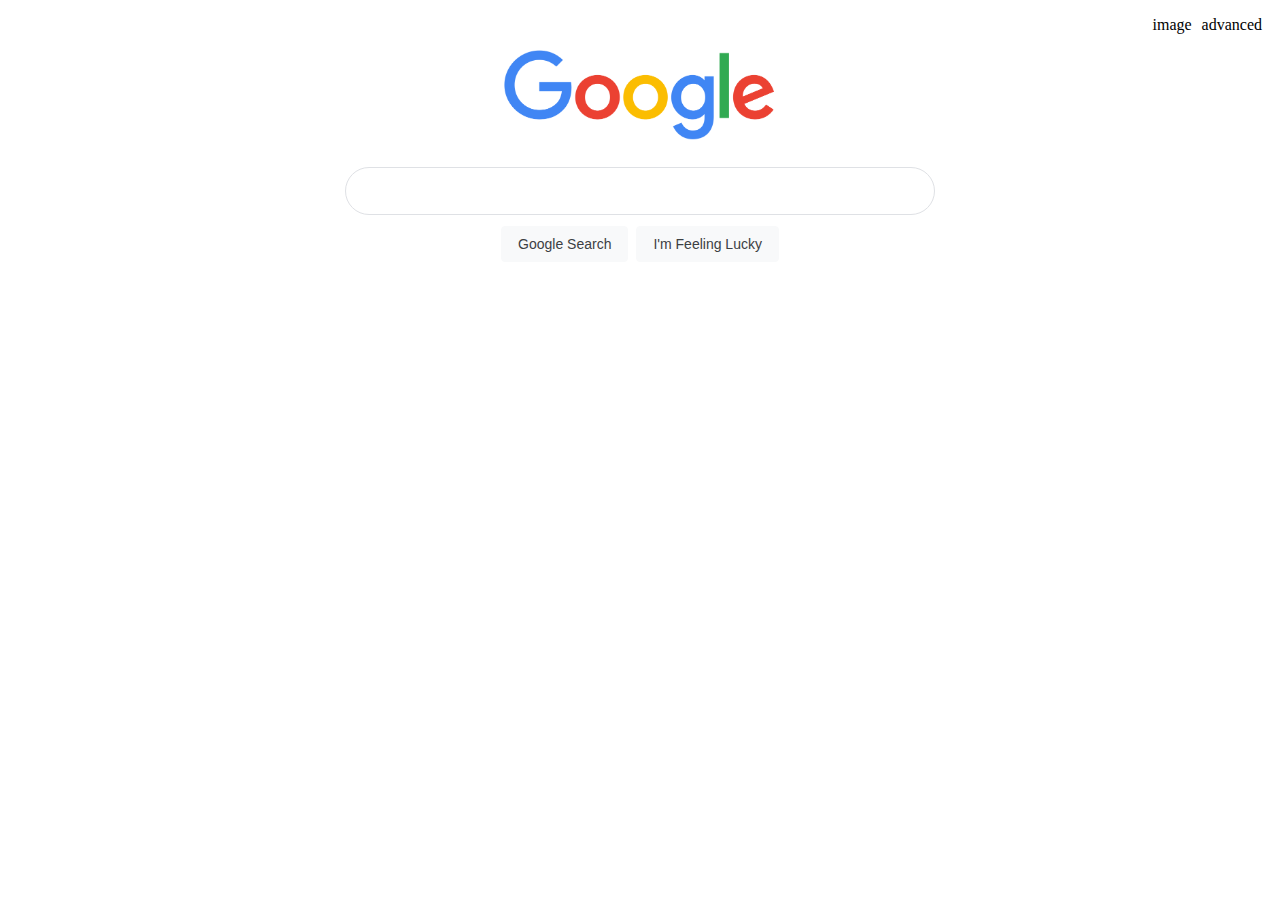
<file: index.html>
<!DOCTYPE html>
<html lang="en">
    <head>
        <title>Search</title>
        <link rel ="stylesheet" href="./style.css">
    </head>
    <body>
        <div>
            <ul class="navigation-bar">
                <li class="navigation-item-bar"><a href="./image.html">image</a></li>
                <li class="navigation-item-bar"><a href="./advanced.html">advanced</a></li>
            </ul>
        </div>
        <div class="pictur-center">
            <img src="./images/Google_2015_logo.svg.png" alt="google image" height="92">
        </div>
        
        <form action="https://www.google.com/search">
            <input type="text" name="q" class="round">
            <div class="pictur-center">
                  <input type="submit" value="Google Search" class="btn">
                  <input type="submit" name="btnI" value="I'm Feeling Lucky" class="btn">
            </div>
      
        </form>
    </body>
</html>
</file>
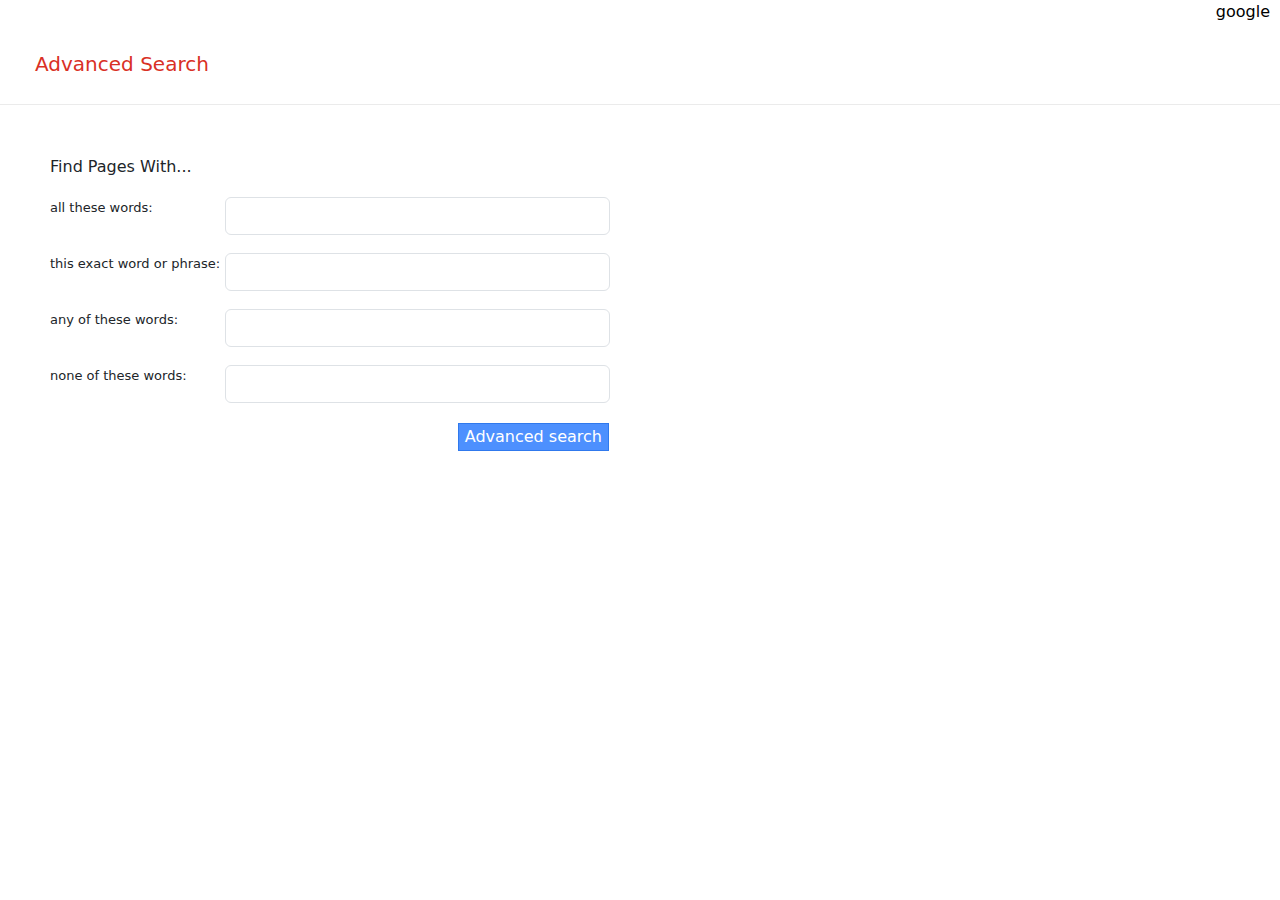
<file: advanced.html>
<!DOCTYPE html>
<html lang="en">
    <head>
        <title>Search</title>
        <link rel ="stylesheet" href="./style.css">
        <link rel="stylesheet" href="https://cdn.jsdelivr.net/npm/bootstrap@5.3.0/dist/css/bootstrap.min.css">
    </head>
    <body>
        <div>
            <ul class="navigation-bar">
                <li class="navigation-item-bar"><a href="./index.html">google</a></li>
                
            </ul>
           
        </div><p class="ad-search"> Advanced Search</p>
        <div class="line-hr">
        </div>
        <div class="div-mar">
            <p class="text-ad">Find Pages With...</p>
            <form action="https://www.google.com/search">
                <div class="row-in">
              <div class="left">
                <p class="p-advanced">all these words: </p>
              </div>
              <div class="right">
                <input type="text" name="as_q" class="form-control">
              </div>
            </div>
            <div class="row-in">
                <div class="left">
                  <p class="p-advanced">this exact word or phrase: </p>
                </div>
                <div class="right">
                  <input type="text" name="as_epq" class="form-control">
                </div>
              </div>
              <div class="row-in">
                <div class="left">
                  <p class="p-advanced">any of these words: </p>
                </div>
                <div class="right">
                  <input type="text" name="as_oq" class="form-control">
                </div>
              </div>
              <div class="row-in">
                <div class="left">
                  <p class="p-advanced">none of these words: </p>
                </div>
                <div class="right">
                  <input type="text" name="as_eq" class="form-control">
                </div>
              </div> 
              <div class="btn-div">
                <input type="submit" value="Advanced search" class="btn-ser">
            </div>
            </form>
           
        </div>
    </body>
</html>
</file>
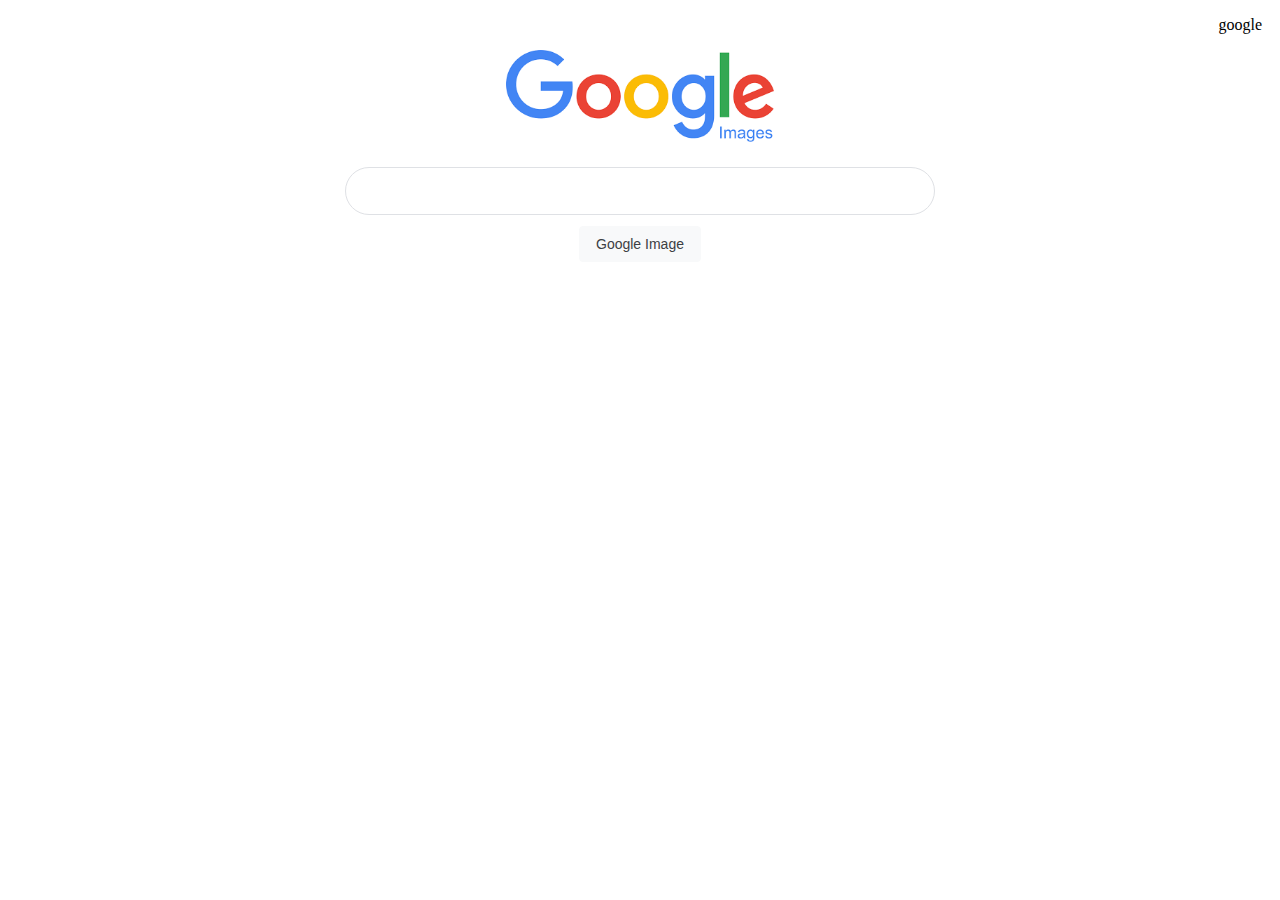
<file: image.html>
<!DOCTYPE html>
<html lang="en">
    <head>
        <title>Search</title>
        <link rel ="stylesheet" href="./style.css">
    </head>
    <body>
        <div>
            <ul class="navigation-bar">
                <li class="navigation-item-bar"><a href="./index.html">google</a></li>
                
            </ul>
        </div>
    </div>
    <div class="pictur-center">
        <img src="./images/download.png" alt="google image" height="92">
    </div>
    
    <form action="https://www.google.com/search">
        <input type="text" name="q" class="round">
        <input type="hidden" name="tbm" value="isch">
        <div class="pictur-center">
              <input type="submit" value="Google Image" class="btn">
        </div>
  
    </form>
    </body>
</html>
</file>
<file: style.css>
.navigation-bar{
    list-style-type: none;
   display: flex;
   flex-direction: row;
   justify-content: flex-end;
 
}
.navigation-item-bar{
    margin-right: 10px;
}
a:link {
    color: black;
    text-decoration: none;
  }
  
  /* visited link */
  a:visited {
    color: black;
  }
  
  /* mouse over link */
  a:hover {
    color: black;
  }
  
  /* selected link */
  a:active {
    color: black;
  }
  .pictur-center{
    display: flex;
    justify-content: center;
  }
  .round{
    display: flex;
    z-index: 3;
    min-height: 44px;
    background: #fff;
    border: 1px solid #dfe1e5;
    box-shadow: none;
    border-radius: 24px;
    margin: 0 auto;
    width: 638px;
    max-width: 584px;
    margin-top: 25px;
  }
  .btn{
    background-color: #f8f9fa;
    border: 1px solid #f8f9fa;
    border-radius: 4px;
    color: #3c4043;
    font-family: Helvetica Neue,Noto Naskh Arabic UI,Arial,sans-serif;
    font-size: 14px;
    margin: 11px 4px;
    padding: 0 16px;
    line-height: 27px;
    height: 36px;
    min-width: 54px;
    text-align: center;
    cursor: pointer;
    user-select: none;
  }
  .ad-search{
    color: #d93025;
    font-size: 20px;
    margin: 25px 35px;
  }
  .line-hr{
    border-bottom: 1px solid #ebebeb;
  }
  .text-is{
    color: #333333;
    font-size: 16px;

  }
  .div-mar{
    margin: 50px;
  }
  .row-in{
    display: flex;
    flex-direction: row;
    align-items: center;
    margin-top: 18px;
  }
  .left{
    width: 175px;
  }
  .right{
    width: 385px;
  }
  .p-advanced{
    font-size: 13px;
    vertical-align: middle;
  }
  .btn-ser{
    box-shadow: none;
    background-color: #4d90fe;
    border: 1px solid #3079ed;
    color: #fff;
}
.btn-div{
    display: flex;
   justify-content: flex-end;
   width: 559px;
   margin-top: 20px;
}
</file>
